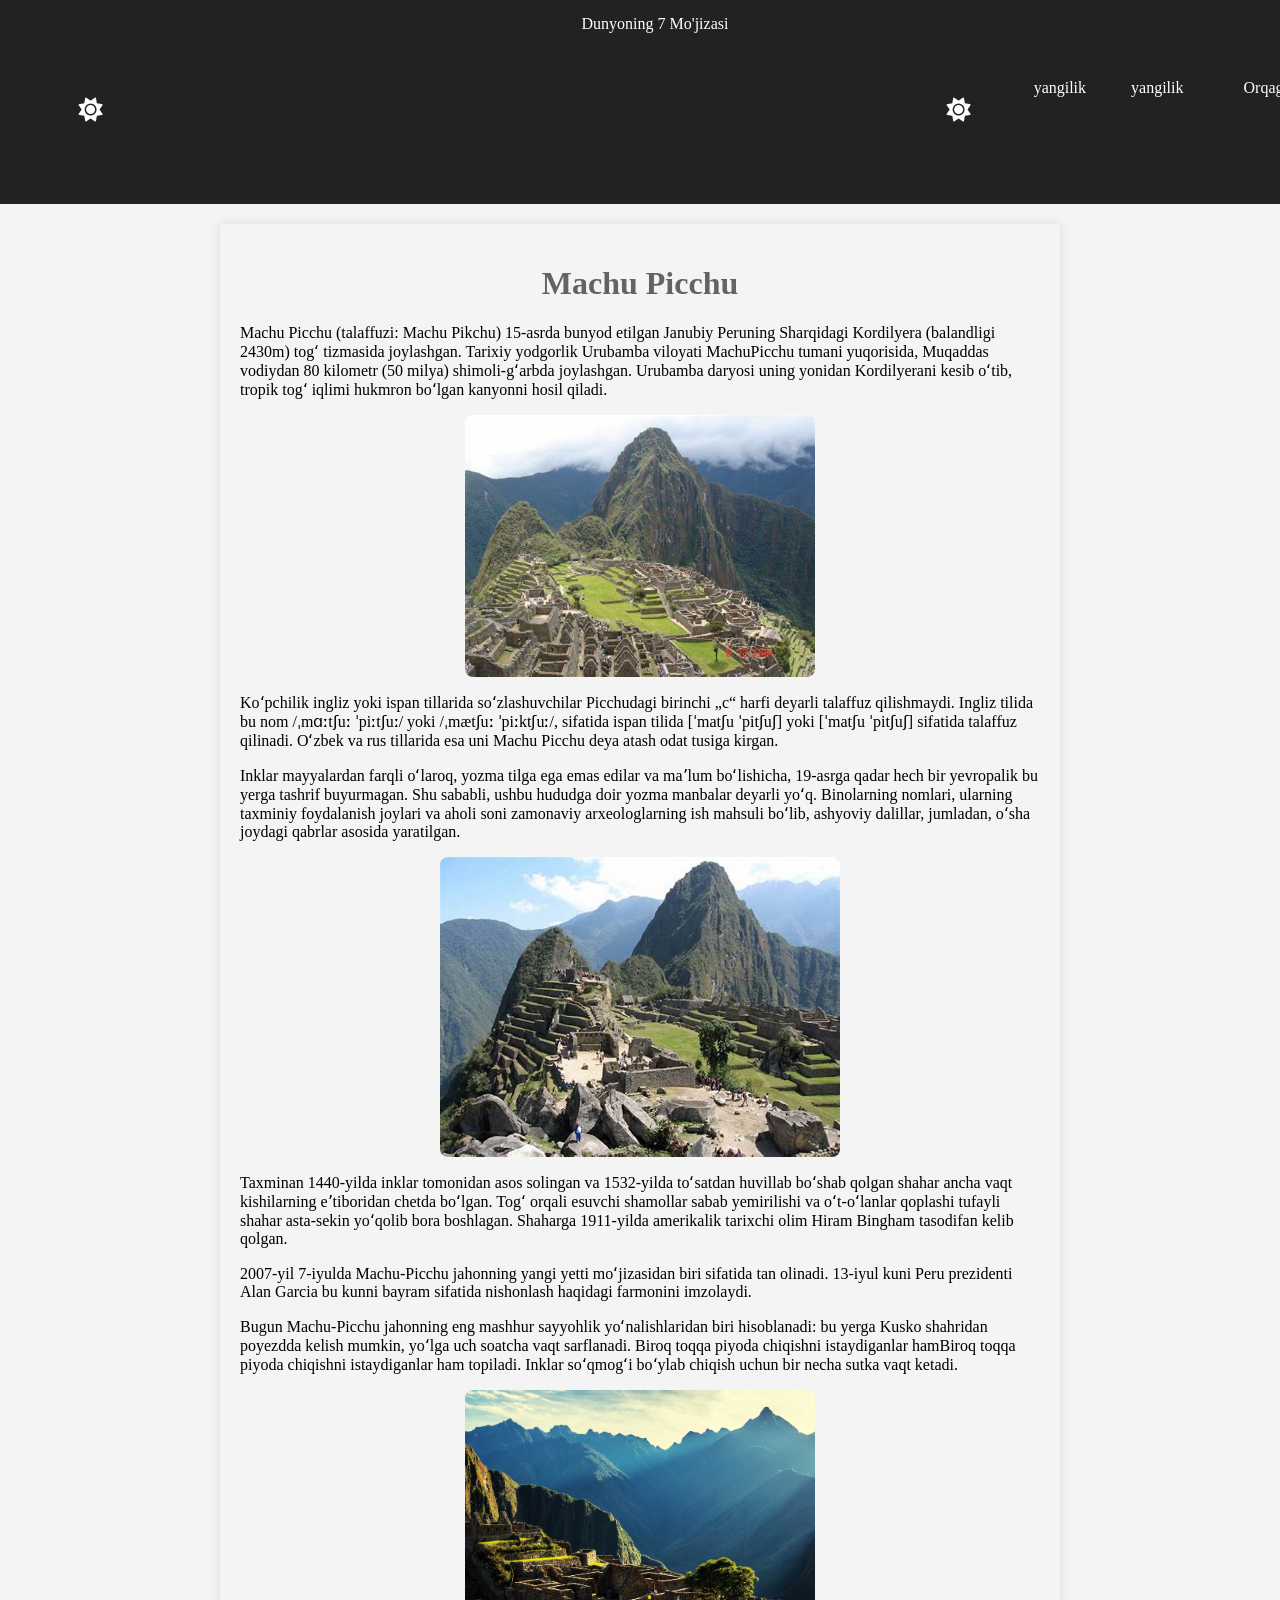
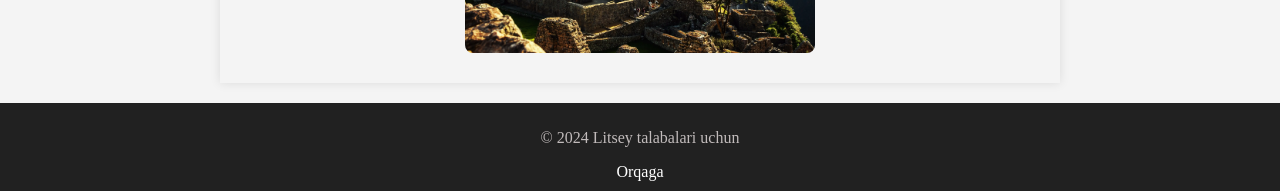
<file: achupichuu.html>
<!DOCTYPE html>
<html lang="uz">
<head>
    <meta charset="UTF-8">
    <meta name="viewport" content="width=device-width, initial-scale=1.0">
    <title>Machu Picchu</title>
    <link rel="stylesheet" href="wonder.css"> 
    <link rel="stylesheet" href="https://cdnjs.cloudflare.com/ajax/libs/font-awesome/6.0.0-beta3/css/all.min.css">
   
    <script>
        function showAlert() {
            alert("Bu hozircha ishlamadi");
        }
    </script>

</head>
<body>
    <nav class="navbar">
        Dunyoning 7 Mo'jizasi
        <div class="navigation">
            <button id="toggle-button" onclick="toggleMode()">
                <i id="mode-icon" class="fas fa-sun"></i>
            </button>
        <div class="links">
            <ul>
                <button id="toggle-button" onclick="toggleMode()">
                    <i id="mode-icon" class="fas fa-sun"></i>
                </button>
                <li><a href="#" onclick="showAlert()"></a>yangilik</li>
                <li><a href="#" onclick="showAlert()">yangilik</a></li>
                <li><a href="index.html">Orqaga</a></li>
            </ul>
        </div>
    </nav>
    <div class="container">
        <h1>Machu Picchu</h1>
        <p>
            Machu Picchu (talaffuzi: Machu Pikchu) 15-asrda bunyod etilgan Janubiy Peruning Sharqidagi Kordilyera (balandligi 2430m) togʻ tizmasida joylashgan. Tarixiy yodgorlik Urubamba viloyati MachuPicchu tumani yuqorisida, Muqaddas vodiydan 80 kilometr (50 milya) shimoli-gʻarbda joylashgan. Urubamba daryosi uning yonidan Kordilyerani kesib oʻtib, tropik togʻ iqlimi hukmron boʻlgan kanyonni hosil qiladi.
        </p>
        <img src="img/machu.jpeg" width="350px" height="200px" alt="">
        <p>
            Koʻpchilik ingliz yoki ispan tillarida soʻzlashuvchilar Picchudagi birinchi „c“ harfi deyarli talaffuz qilishmaydi. Ingliz tilida bu nom /ˌmɑːtʃuː ˈpiːtʃuː/ yoki /ˌmætʃuː ˈpiːktʃuː/, sifatida ispan tilida [ˈmatʃu ˈpitʃuʃ] yoki [ˈmatʃu ˈpitʃuʃ] sifatida talaffuz qilinadi. Oʻzbek va rus tillarida esa uni Machu Picchu deya atash odat tusiga kirgan.
        </p>
        <p>
            Inklar mayyalardan farqli oʻlaroq, yozma tilga ega emas edilar va maʼlum boʻlishicha, 19-asrga qadar hech bir yevropalik bu yerga tashrif buyurmagan. Shu sababli, ushbu hududga doir yozma manbalar deyarli yoʻq. Binolarning nomlari, ularning taxminiy foydalanish joylari va aholi soni zamonaviy arxeologlarning ish mahsuli boʻlib, ashyoviy dalillar, jumladan, oʻsha joydagi qabrlar asosida yaratilgan.
        </p>
        <img src="img/machu2.jpeg" width="400px" height="250px" alt="">
        <p>
            Taxminan 1440-yilda inklar tomonidan asos solingan va 1532-yilda toʻsatdan huvillab boʻshab qolgan shahar ancha vaqt kishilarning eʼtiboridan chetda boʻlgan. Togʻ orqali esuvchi shamollar sabab yemirilishi va oʻt-oʻlanlar qoplashi tufayli shahar asta-sekin yoʻqolib bora boshlagan. Shaharga 1911-yilda amerikalik tarixchi olim Hiram Bingham tasodifan kelib qolgan.
        </p>
        <p>
            2007-yil 7-iyulda Machu-Picchu jahonning yangi yetti moʻjizasidan biri sifatida tan olinadi. 13-iyul kuni Peru prezidenti Alan Garcia bu kunni bayram sifatida nishonlash haqidagi farmonini imzolaydi.
        </p>
        <p>
            Bugun Machu-Picchu jahonning eng mashhur sayyohlik yoʻnalishlaridan biri hisoblanadi: bu yerga Kusko shahridan poyezdda kelish mumkin, yoʻlga uch soatcha vaqt sarflanadi. Biroq toqqa piyoda chiqishni istaydiganlar hamBiroq toqqa piyoda chiqishni istaydiganlar ham topiladi. Inklar soʻqmogʻi boʻylab chiqish uchun bir necha sutka vaqt ketadi.
        </p>
        <img src="img/machu3.webp" width="350px" height="200px" alt="">
       </div>
    
    <footer>
        <p>&copy; 2024 Litsey talabalari uchun</p>
        <a href="index.html">Orqaga</a>
    </footer>
    <script src="wonder.js"></script>
</body>
</html>
</file>
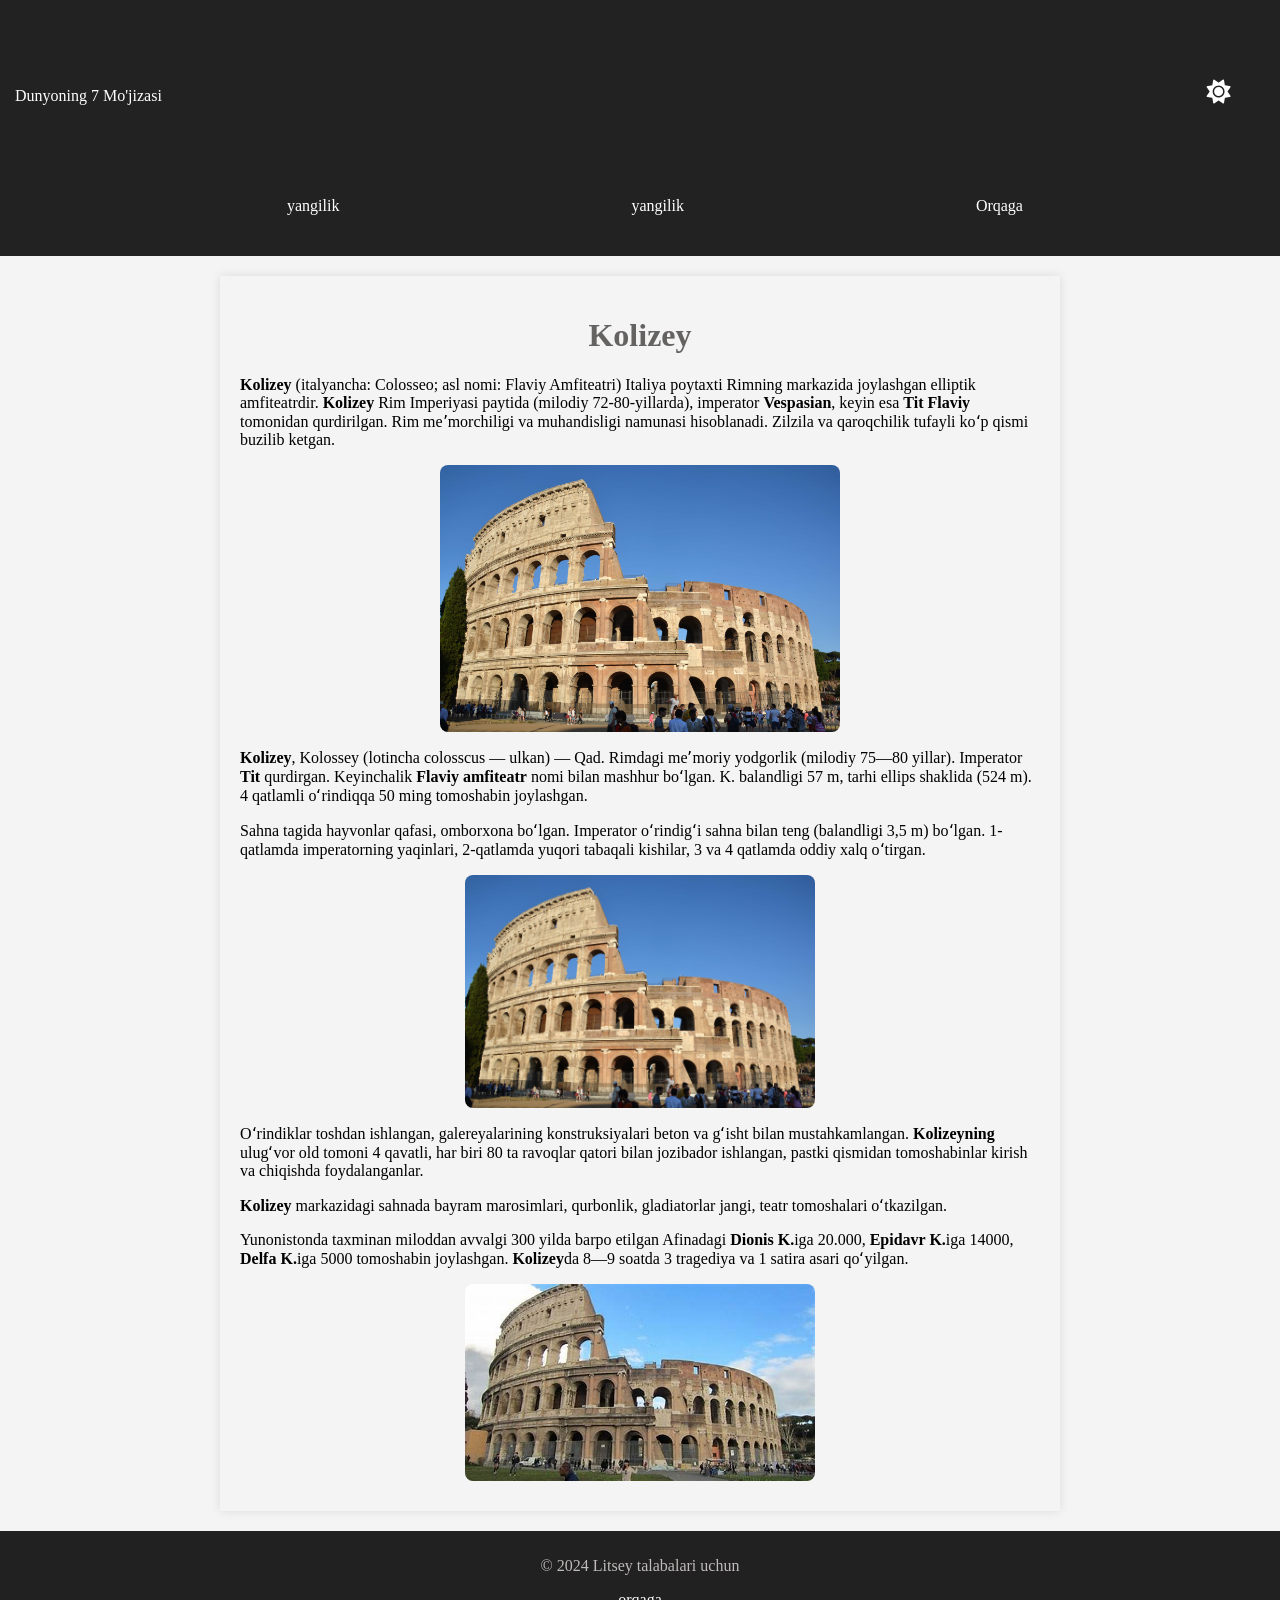
<file: kolisey.html>
<!DOCTYPE html>
<html lang="uz">
<head>
    <meta charset="UTF-8">
    <meta name="viewport" content="width=device-width, initial-scale=1.0">
    <title>Kolizey - Rimning Tarixiy Yodgorligi</title>
    <link rel="stylesheet" href="wonder.css">
    <link rel="stylesheet" href="https://cdnjs.cloudflare.com/ajax/libs/font-awesome/6.0.0-beta3/css/all.min.css">

    <script>
        function showAlert() {
            alert("Bu hozircha ishlamadi");
        }
    </script>
</head>
<body>
    <nav class="navbar">
        <div class="navigation">
        Dunyoning 7 Mo'jizasi
        <button id="toggle-button" onclick="toggleMode()">
            <i id="mode-icon" class="fas fa-sun"></i>
        </button>
        </div>
        
        <div class="links">
            <ul>
                <li><a href="#" onclick="showAlert()">yangilik</a></li>
                <li><a href="#" onclick="showAlert()">yangilik</a></li>
                <li><a href="index.html">Orqaga</a></li>
            </ul>
        </div>
    </nav>
    
    <div class="container">
        <h1><strong>Kolizey</strong></h1>
        <p>
            <strong>Kolizey</strong> (italyancha: Colosseo; asl nomi: Flaviy Amfiteatri) Italiya poytaxti Rimning markazida joylashgan elliptik amfiteatrdir. <strong>Kolizey</strong> Rim Imperiyasi paytida (milodiy 72-80-yillarda), imperator <strong>Vespasian</strong>, keyin esa <strong>Tit Flaviy</strong> tomonidan qurdirilgan. Rim meʼmorchiligi va muhandisligi namunasi hisoblanadi. Zilzila va qaroqchilik tufayli koʻp qismi buzilib ketgan.
        </p>
        <img src="img/roman.jpeg" width="400" height="250" alt="Kolizey">
        <p>
            <strong>Kolizey</strong>, Kolossey (lotincha colosscus — ulkan) — Qad. Rimdagi meʼmoriy yodgorlik (milodiy 75—80 yillar). Imperator <strong>Tit</strong> qurdirgan. Keyinchalik <strong>Flaviy amfiteatr</strong> nomi bilan mashhur boʻlgan. K. balandligi 57 m, tarhi ellips shaklida (524 m). 4 qatlamli oʻrindiqqa 50 ming tomoshabin joylashgan.
        </p>
        <p>
            Sahna tagida hayvonlar qafasi, omborxona boʻlgan. Imperator oʻrindigʻi sahna bilan teng (balandligi 3,5 m) boʻlgan. 1-qatlamda imperatorning yaqinlari, 2-qatlamda yuqori tabaqali kishilar, 3 va 4 qatlamda oddiy xalq oʻtirgan.
        </p>
        <img src="img/roman.jpeg" width="350px" height="200px" alt="">
        <p>
            Oʻrindiklar toshdan ishlangan, galereyalarining konstruksiyalari beton va gʻisht bilan mustahkamlangan. <strong>Kolizeyning</strong> ulugʻvor old tomoni 4 qavatli, har biri 80 ta ravoqlar qatori bilan jozibador ishlangan, pastki qismidan tomoshabinlar kirish va chiqishda foydalanganlar.
        </p>
        <p>
            <strong>Kolizey</strong> markazidagi sahnada bayram marosimlari, qurbonlik, gladiatorlar jangi, teatr tomoshalari oʻtkazilgan.
        </p>
        <p>
            Yunonistonda taxminan miloddan avvalgi 300 yilda barpo etilgan Afinadagi <strong>Dionis K.</strong>iga 20.000, <strong>Epidavr K.</strong>iga 14000, <strong>Delfa K.</strong>iga 5000 tomoshabin joylashgan. <strong>Kolizey</strong>da 8—9 soatda 3 tragediya va 1 satira asari qoʻyilgan.
        </p>
        <img src="img/roman2.jpeg" width="350px" height="200px" alt="">
    </div>
    
    <footer>
        <p>&copy; 2024 Litsey talabalari uchun</p>
        <a href="index.html">orqaga</a>
    </footer>
    <script src="wonder.js"></script>
</body>
</html>
</file>
<file: wonder.css>
/* Umumiy stil */
body {
    margin: 0;
    padding: 0;
    background-color: #f4f4f4;
    color: black;
    transition: background-color 0.3s, color 0.3s;
}

.container {
    width: 90%;
    max-width: 800px; /* Maksimal kenglik */
    margin: 20px auto;
    background: transparent;
    padding: 20px;
    box-shadow: 0 0 10px rgba(0, 0, 0, 0.1);
    opacity: 0; /* Boshlang'ich holat: ko'rinmaydi */
    transform: translateY(20px); /* Boshlang'ich holat: pastdan ko'tarilgan */
    animation: fadeInUp 0.6s forwards; /* Animatsiya qo'shish */
    animation-delay: 0.2s; /* Animatsiya kechikishi */
}

.navigation {
    display: flex;
    justify-content: space-between;
    align-items: baseline;
}

.navbar {
    width: 100%;
    background-color: #222222;
    color: #fff;
    padding: 15px;
    text-align: center;
}

.video-container {
    position: relative;
    padding-bottom: 56.25%; /* 16:9 aspect ratio */
    height: 0;
    overflow: hidden;
}

.dark-mode {
    background-color: #121212;
    color: #e0e0e0;
}

button {
    padding: 5%;
    font-size: 24px;
    cursor: pointer;
    border: none;
    border-radius: 5px;
    background-color: transparent; /* Tugma rangi */
    color: white; /* Tugma matni rangi */
    transition: background-color 0.3s; /* Tugma rangini o'zgartirish animatsiyasi */
}

.video-container video {
    position: absolute;
    top: 0;
    left: 0;
    width: 100%;
    height: 100%;
}

.navbar .links ul {
    display: flex;
    justify-content: space-evenly;
    list-style-type: none;
    padding: 10px;
    word-spacing: 5px;
}

.navbar .links ul li {
    display: ;
    margin: 0 15px;
    justify-content: space-between;
    word-spacing: 4px;
}

.navbar .links ul li a {
    color: #fff;
    text-decoration: none;
    word-spacing: 10px;
     margin: 0 15px;
}

.navbar .links ul li a:hover {
    color: #ffcc00; /* Hover holatidagi rang */
    text-shadow: 0 0 10px rgba(255, 204, 0, 0.8); /* Hover holatidagi soya */
}

.container h1 {
    text-align: center;
    color: #656262;
}

.about {
    margin-bottom: 20px;
}

img {
    display: block;
    margin: 10px auto;
    border-radius: 8px;
    max-width: 100%; /* Rasm kengligini avtomatik belgilash */
    height: auto; /* Rasm balandligini avtomatik belgilash */
}

footer {
    text-align: center;
    padding: 10px 0;
    background: #212121;
    color: rgb(193, 187, 187);
    position: relative;
    bottom: 0;
    width: 100%;
}

footer a {
    color: #fff;
    text-decoration: none;
}

/* Media so'rovlar */
@media (max-width: 768px) {
    .navbar .links ul li {
        display: block; /* Mobil qurilmalarda linklarni ustun qilib qo'yish */
        margin: 10px 0;
    }

    .container {
        width: 95%; /* Kichik ekranlarda kenglikni oshirish */
    }

    .container h1 {
        font-size: 1.5em; /* Kichik ekranlarda sarlavhani kichraytirish */
    }
}

@media (max-width: 480px) {
    .navbar {
        padding: 10px;
    }

    .container {
        padding: 15px; /* Kichik ekranlarda ichki qismni kamaytirish */
    }

    footer {
        font-size: 0.9em; /* Kichik ekranlarda footer matnini kichraytirish */
    }
}

@keyframes fadeInUp {
    to {
        opacity: 1; /* Ko'rinadigan holat */
        transform: translateY(0); /* Yuqoriga ko'tarilgan holat */
    }
}
</file>
